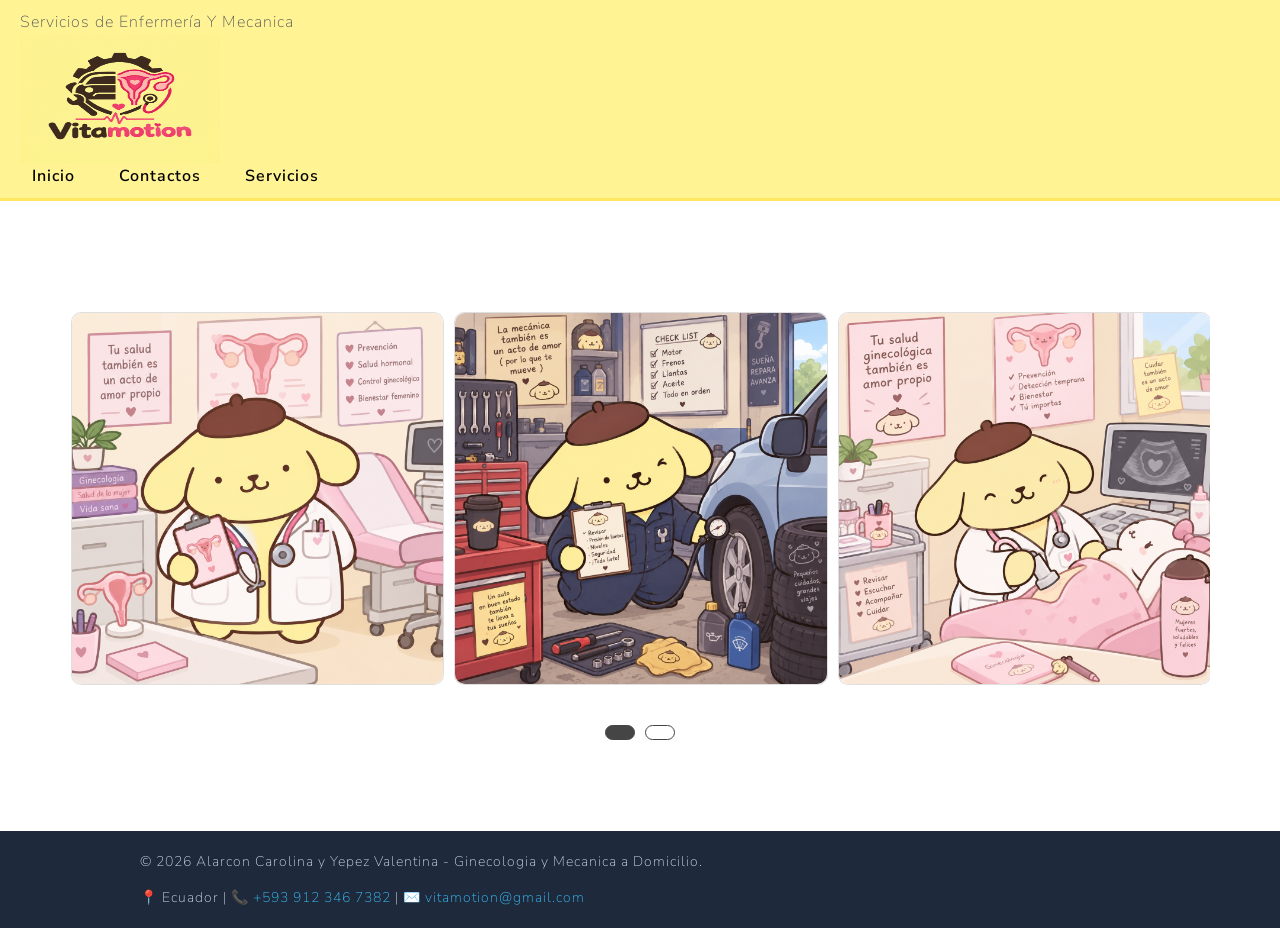
<file: index.html>
</!DOCTYPE html>
<html>
<head>
	<meta charset="utf-8">
	<meta name="viewport" content="width=device-width, initial-scale=1">
	<title>MECANICA AUTOMOTRIZ Y DOCTORADO</title>
    <link rel="stylesheet" type="text/css" href="css/estilos.css">
     <link rel="stylesheet" href="css/bootstrap.min.css">
    <link rel="stylesheet" href="css/style.css">
    <script src="https://code.jquery.com/jquery-3.6.0.slim.js" integrity="sha256-HwWONEZrpuoh951cQD1ov2HUK5zA5DwJ1DNUXaM6FsY=" crossorigin="anonymous"></script>
    <script src="https://cdnjs.cloudflare.com/ajax/libs/OwlCarousel2/2.3.4/owl.carousel.min.js" integrity="sha512-bPs7Ae6pVvhOSiIcyUClR7/q2OAsRiovw4vAkX+zJbw3ShAeeqezq50RIIcIURq7Oa20rW2n2q+fyXBNcU9lrw==" crossorigin="anonymous" referrerpolicy="no-referrer"></script>
    <link rel="stylesheet" href="https://cdnjs.cloudflare.com/ajax/libs/OwlCarousel2/2.3.4/assets/owl.carousel.min.css" integrity="sha512-tS3S5qG0BlhnQROyJXvNjeEM4UpMXHrQfTGmbQ1gKmelCxlSEBUaxhRBj/EFTzpbP4RVSrpEikbmdJobCvhE3g==" crossorigin="anonymous" referrerpolicy="no-referrer" />
</head>
<body>
    <header>
        <div class="header-container></div>
            <div class="logo>Servicios de 
            Enfermería Y Mecanica</div>
            <img src="img/MOTOR.png" width="200px" height="130px">
    <div>
        <nav>
    
            <ul>
    	          <li><a href= "index.html">Inicio</a></li>
    	          <li><a href= "contactos.html">Contactos</a></li>
    	          <li><a href= "servicios.html">Servicios</a></li>
    	
            </ul>
        </nav>
    </div>
    </header>
     <div class="prueba">
 
         <div class="wrapper">
             <div class="carousel owl-carousel">
                 <div class="card card-1"> <img src="img/pompom.png"></div>
                 <div class="card card-2"> <img src="img/pupu.png"> </div>
                 <div class="card card-3"> <img src="img/poom.png"> </div>
                 <div class="card card-4"> <img src="img/vera.png"> </div>
                 <div class="card card-3"> <img src="img/riin.png"> </div>
                 <div class="card card-4"> <img src="img/web.png"> </div>
             </div>
         </div>
        
    </div>

    <script>
        $(".carousel").owlCarousel({
            margin:10,
            loop:true,
            autoplay:true,
            autoplayTimeout:3000,
            autoplayHoverPause:true,
            responsive:{
                0:{
                    items:1,
                    nav:false
                },
                600:{
                    items:2,
                    nav:false
                },
                1000:{
                    items:3,
                    nav:false
                }
            }
        })
    </script>

<footer>
<div class="footer-container">
<p>&copy; 2026 Alarcon Carolina y Yepez Valentina - Ginecologia y Mecanica a Domicilio.</p>
<p>📍 Ecuador | 📞 <a href="tel:+593 912 346 7382">+593 912 346 7382</a> | ✉️ <a href="vitamotion@gmail.com">vitamotion@gmail.com</a></p>
</div>
</footer>
</body>
</html>
</file>
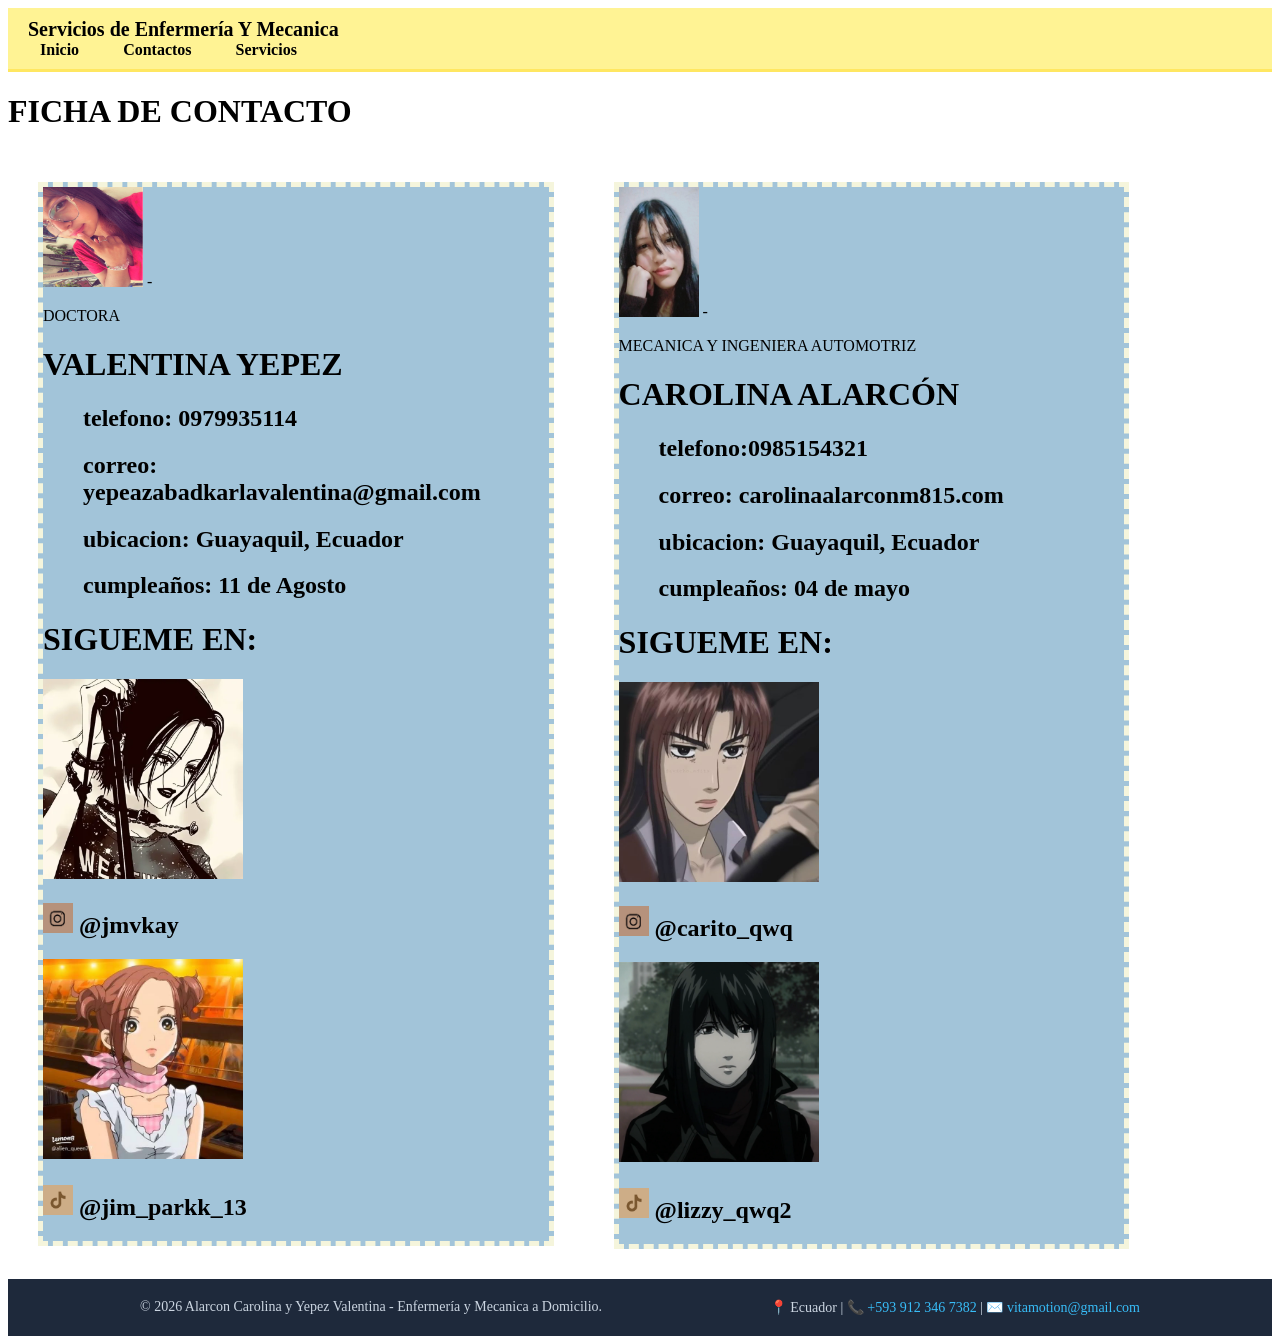
<file: contactos.html>
<!DOCTYPE html>
<html>
<head>
	<meta charset="utf-8">
	<meta name="viewport" content="width=device-width, initial-scale=1">
	<title></title>
	<link rel="stylesheet" type="text/css" href="css/estilos.css">
</head>
<body>
	<header>
        <div class="header-container"></div>
            <div class="logo">Servicios de 
            Enfermería Y Mecanica</div>
    <div>
        <nav>
    
            <ul>
    	          <li><a href= "index.html">Inicio</a></li>
    	          <li><a href= "contactos.html">Contactos</a></li>
    	          <li><a href= "servicios.html">Servicios</a></li>
    	
            </ul>
        </nav>
    </div>
    </header>



	<h1>FICHA DE CONTACTO</h1> 
	
<div class="contacto">
	<img src="img/lolqmal.jpeg"width="100px" height="100px">
-	 <p>DOCTORA</p>
	

     <h1>VALENTINA YEPEZ</h1>
		<ul>
		<h2> 
		telefono: 0979935114
		</h2>
		<h2>
		correo: yepeazabadkarlavalentina@gmail.com
	    </h2>
		<h2>
		ubicacion: Guayaquil, Ecuador
	    </h2>
		<h2>
		cumpleaños: 11 de Agosto
	    </h2>
	</ul>
	<h1>SIGUEME EN:</h1>
	<a href="https://www.instagram.com/jmvkay/">
	<img src="img/jejeje.webp"width="200" height="200">
	</a>
	<h2>
	<img src="img/INSTAGRAM.jpg"width="30px" height="30px">
	@jmvkay
</h2>
	<h2>
	<a href="https://www.tiktok.com/es/">
      <img src="img/hachi.jpeg"width="200" height="200">
	</a>
	<h2>

	<img src="img/TIKTOK.jpg"width="30px" height="30px">
	@jim_parkk_13
</h2>
</div>
<div class="contacto">
      <img src="img/Cacarolina.jpeg"width="80px" height="130px">
-	 <p>MECANICA Y INGENIERA AUTOMOTRIZ</p>

<h1>CAROLINA ALARCÓN</h1>
<ul>
		<h2> 
		telefono:0985154321
	    </h2>
		<h2> 
		correo: carolinaalarconm815.com
	    </h2> 
		<h2>
		ubicacion: Guayaquil, Ecuador
		</h2>
		<h2>
		cumpleaños: 04 de mayo
	    </h2>
	</ul>
	<h1>SIGUEME EN:</h1>
	<a href="https://www.instagram.com/carito_qwq/">
	<img src="img/mako.jpg"width="200" height="200">
	</a>
	<h2>

	<img src="img/INSTAGRAM.jpg"width="30px" height="30px">
	@carito_qwq 
</h2>
	<h2>
	<a href="tiktok.com/@lizzy_qwq2">
      <img src="img/Naomi_Misora.webp"width="200" height="200">
	</a>
	<h2>
      <img src="img/TIKTOK.jpg"width="30px" height="30px">
	@lizzy_qwq2
 </h2>
</div>


<footer>
<div class="footer-container">
<p>&copy; 2026 Alarcon Carolina y Yepez Valentina - Enfermería y Mecanica a Domicilio.</p>
<p>📍 Ecuador | 📞 <a href="tel:+593 912 346 7382">+593 912 346 7382</a> | ✉️ <a href="vitamotion@gmail.com">vitamotion@gmail.com</a></p>
</div>
</footer>


</body>
</html>
</file>
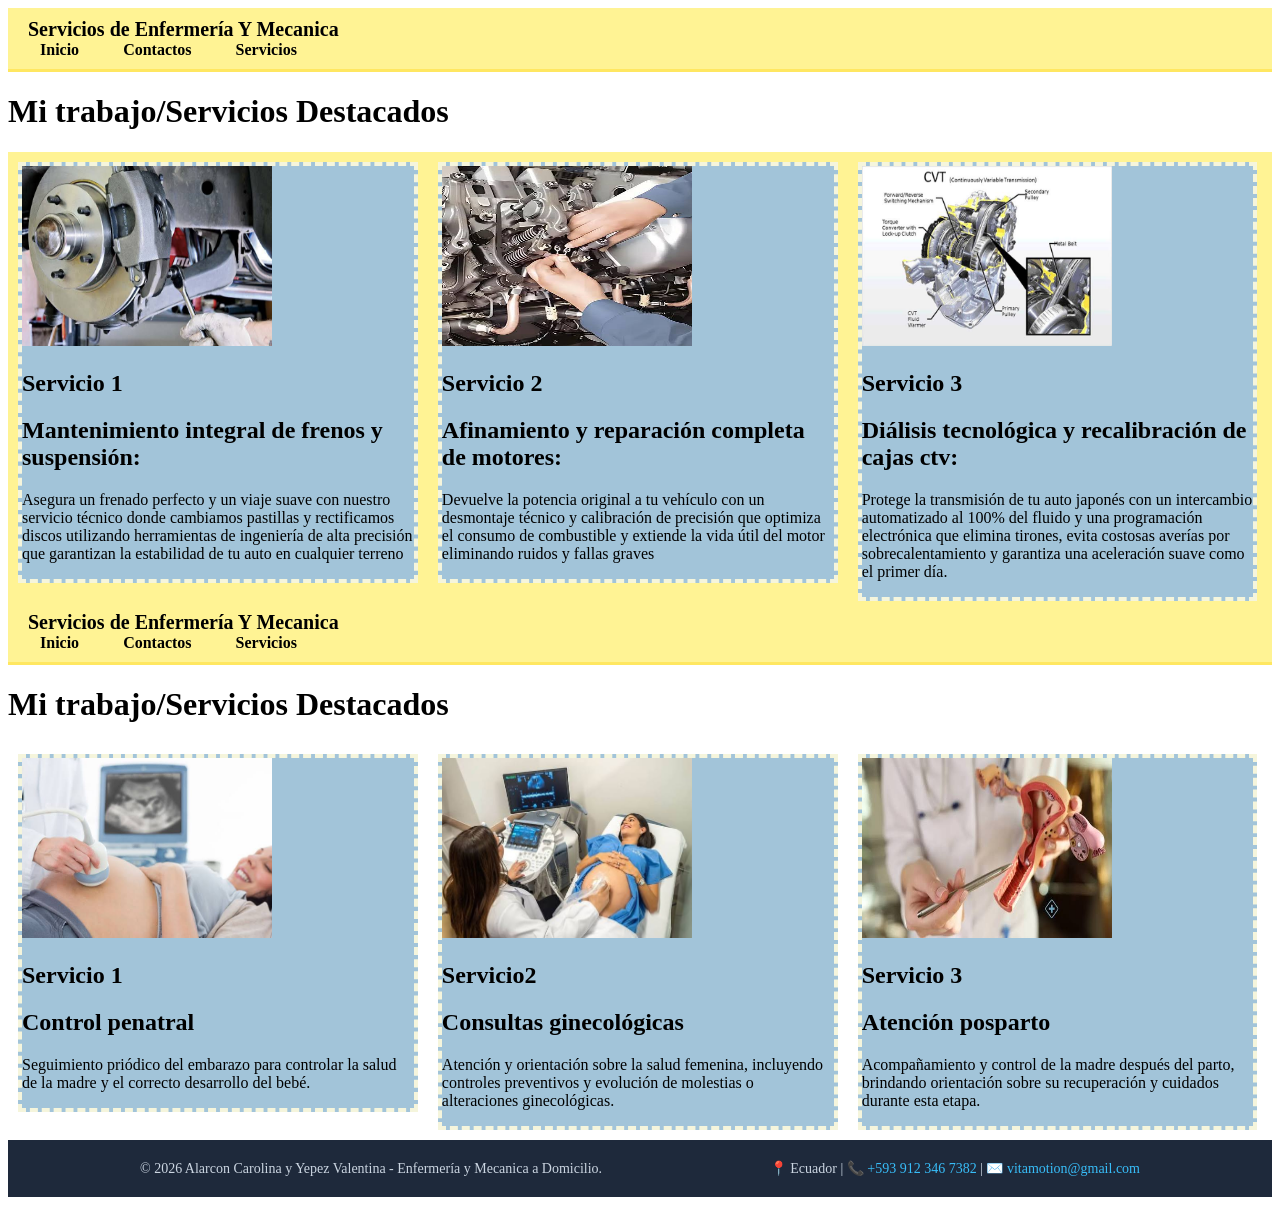
<file: servicios.html>
<!DOCTYPE html>
<html>
<head>
    <meta charset="utf-8">
    <meta name="viewport" content="width=device-width, initial-scale=1">
    <title>Servicios</title>
    <link rel="stylesheet" type="text/css" href="css/estilos.css">
</head>
<body>
<header>
        <div class="header-container"></div>
            <div class="logo">Servicios de 
            Enfermería Y Mecanica</div>
    <div>
        <nav>
    
            <ul>
                  <li><a href= "index.html">Inicio</a></li>
                  <li><a href= "contactos.html">Contactos</a></li>
                  <li><a href= "servicios.html">Servicios</a></li>
        
            </ul>
        </nav>
    </div>
    </header>

</body>
</html>


<body>

    <h1>Mi trabajo/Servicios Destacados</h1>


<div class="servicios">

     <img src="img/images (3).jpeg"  alt="Servicio 1" height="180px" width="250px">
     <h2>Servicio 1</h2>
        <h2>Mantenimiento integral de frenos y suspensión:</h2>
         <p>Asegura un frenado perfecto y un viaje suave con nuestro servicio técnico donde cambiamos pastillas y rectificamos discos utilizando herramientas de ingeniería de alta precisión que garantizan la estabilidad de tu auto en cualquier terreno</p>
</div>

<div class="servicios">
     <img src="img/images (4).jpeg" alt="Servicio 2" height="180px" width="250px">
     <h2>Servicio 2</h2>
     <h2>Afinamiento y reparación completa de motores:</h2> 
        <p>Devuelve la potencia original a tu vehículo con un desmontaje técnico y calibración de precisión que optimiza el consumo de combustible y extiende la vida útil del motor eliminando ruidos y fallas graves</p>
</div>


<div class="servicios">
     <img src="img/(7).jpeg" alt="Servicio 3" height="180px" width="250px">
     <h2>Servicio 3</h2>
     <h2>Diálisis tecnológica y recalibración de cajas ctv:</h2>
     <p>Protege la transmisión de tu auto japonés con un intercambio automatizado al 100% del fluido y una programación electrónica que elimina tirones, evita costosas averías por sobrecalentamiento y garantiza una aceleración suave como el primer día.</p>
</div>
</body>


</head>
<body>
    <header>
        <div class="header-container"></div>
            <div class="logo">Servicios de 
            Enfermería Y Mecanica</div>
    <div>
        <nav>
    
            <ul>
                  <li><a href= "index.html">Inicio</a></li>
                  <li><a href= "contactos.html">Contactos</a></li>
                  <li><a href= "servicios.html">Servicios</a></li>
        
            </ul>
        </nav>
    </div>
    </header>

<h1>Mi trabajo/Servicios Destacados</h1>
<div class="servicios">
    <img src="img/ginecologia.jpeg" alt="Servicio 1" height="180px" width="250px">
    <h2>Servicio 1</h2>
    <h2>Control penatral</h2>
    <p>Seguimiento priódico del embarazo para controlar la salud de la madre y el correcto desarrollo del bebé.</p>
</div>


<div class="servicios">
    <img src="img/ssss.jpeg" alt="Servicio 2" height="180px" width="250px">
    <h2>Servicio2</h2>
    <h2>Consultas ginecológicas</h2>
    <p>Atención y orientación sobre la salud femenina, incluyendo controles preventivos y evolución de molestias o alteraciones ginecológicas.</p> 
</div> 


<div class="servicios">
    <img src="img/shi.jpeg" alt="Servicio 3" height="180px" width="250px">
    <h2>Servicio 3</h2> 
    <h2>Atención posparto</h2>
    <p>Acompañamiento y control de la madre después del parto, brindando orientación sobre su recuperación y cuidados durante esta etapa.</p>
</div>

<footer>
<div class="footer-container">
<p>&copy; 2026 Alarcon Carolina y Yepez Valentina - Enfermería y Mecanica a Domicilio.</p>
<p>📍 Ecuador | 📞 <a href="tel:+593 912 346 7382">+593 912 346 7382</a> | ✉️ <a href="vitamotion@gmail.com">vitamotion@gmail.com</a></p>
</div>
</footer>
</body>
</html>
</file>
<file: css/estilos.css>
.contacto {
    border: 5pX dashed beige;
    float: left;
    background: #A2C4D9;
    width: 40%;
    margin: 30px
}

.servicios{
    border: 4pX dashed beige;
    float: left;
    background: #A2C4D9;
    width: 31%;
    margin: 10px
}

header{
    background-color: #FFF394 ;
    border-bottom: 3px solid #FFE761;
    padding: 10px 20px;
}

.header-container{
    display: flex;/*un elemento al lado de otro*/
    justify-content: space-between;/*reparte la ubicación de los elementos*/
    align-items: center;
    max-width: 1100px;
    margin: 0 auto;
}

.logo{
    font-size: 20px;/*tamaño de fuente*/
    font-weight: bold;/*negritas*/
    color: black;
    

}
nav ul{
    list-style: none;/*quitar viñetas*/
    margin: 0;
    padding: 0;
    display: flex;
    gap: 20px;/*separar elementos*/
}

nav ul li a{
    text-decoration: none;
    color: black;
    font-weight: 600;
    padding: 8px 12px;
    border-radius: 4px;
    transition: background-color 1s, color 0.5s;
}

nav ul li a:hover{

    background-color: #8EB1D1;
}


footer {
background-color: #1e293b; /* Azul oscuro */
color: #cbd5e1;
padding: 20px;
font-size: 14px;
clear: both
}

.footer-container {
max-width: 1000px;
margin: 0 auto;
display: flex;
justify-content: space-between; /* Texto a la izquierda, contacto a la derecha */
align-items: center;
flex-wrap: wrap;
gap: 15px;
}

.footer-container p {
margin: 0;
}

.footer-container a {
color: #38bdf8; /* Celeste para resaltar los enlaces directos */
text-decoration: none;
}

.footer-container a:hover {
text-decoration: underline;
}

footer {
background-color: #1e293b; /* Azul oscuro */
color: #cbd5e1;
padding: 20px;
font-size: 14px;
}

.footer-container {
max-width: 1000px;
margin: 0 auto;
display: flex;
justify-content: space-between; /* Texto a la izquierda, contacto a la derecha */
align-items: center;
flex-wrap: wrap;
gap: 15px;
}

.footer-container p {
margin: 0;
}

.footer-container a {
color: #38bdf8; /* Celeste para resaltar los enlaces directos */
text-decoration: none;
}

.footer-container a:hover {
text-decoration: underline;
}
</file>
<file: css/style.css>
*{
    margin: 0;
    padding: 0;
    box-sizing: border-box;
}

.prueba{
    display: flex;
    align-items: center;
    min-height: 70vh;
}
.wrapper{
    width: 100%;
}
.wrapper .carousel{

    max-width: 1200px;
    margin: auto;
    padding: 0 30px;
}

.carousel .card{
    margin: 20px 0;
    border-radius: 10px;

}
.carousel .card img{
    border-radius: 10px;
}
.owl-dots{
    text-align: center;
    margin-top: 20px;
}
.owl-dot{
    height: 15px;
    width: 30px;
    border-radius: 25px;
    cursor: pointer;
    outline: none;
    margin: 0 5px;
    border: 1px solid #454545 !important;
    transition: all 0.3s ease;
}
.owl-dot:hover,
.owl-dot.active{

    background: #454545 !important;

}
</file>
